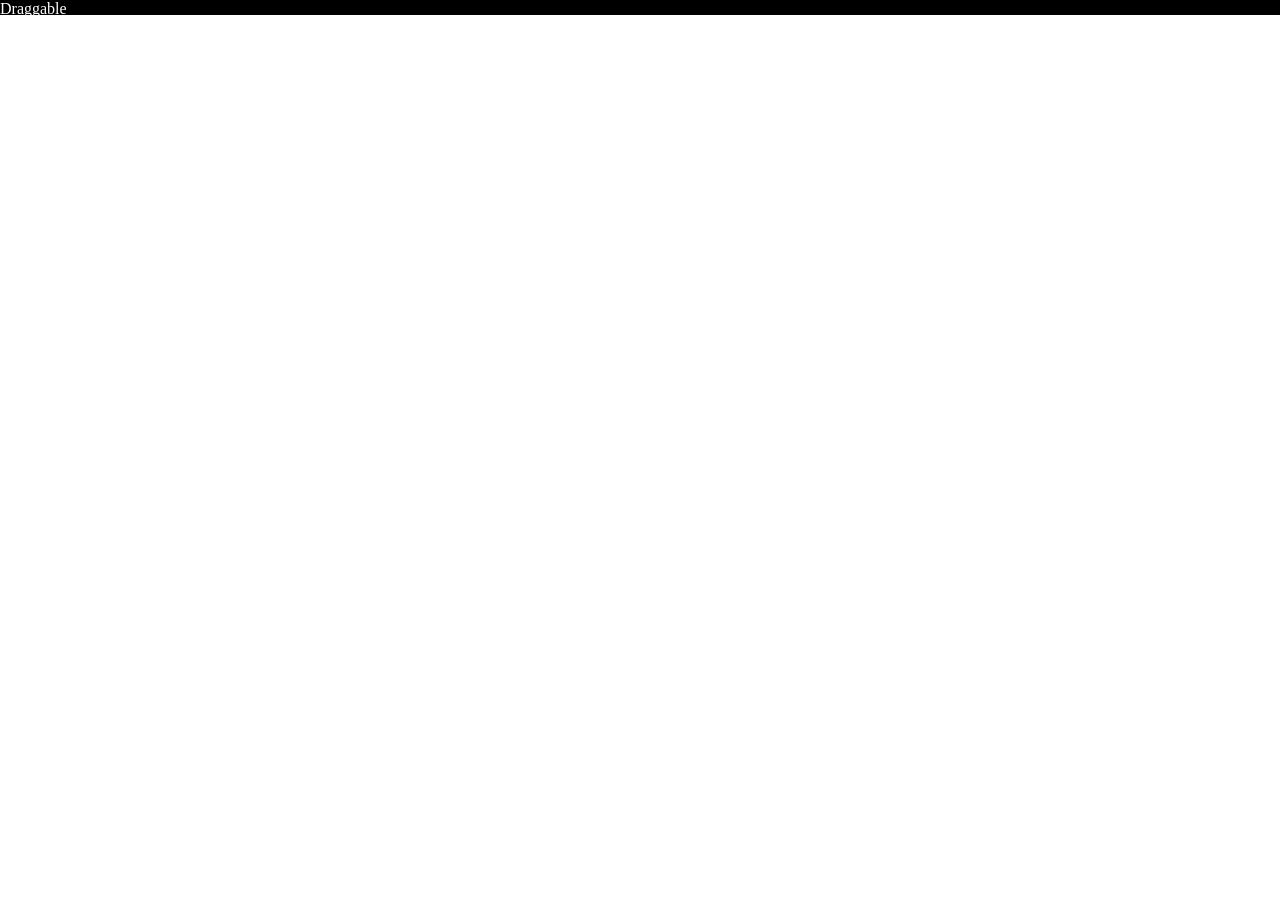
<file: App/frameless_window.html>
<html>

<head>

<title>Frameless Window</title>

<link rel="stylesheet" type="text/css" href="style.css" />
<script src="titlebar.js"></script>
<!--<script src="frameless_window.js"></script>-->

</head>

<body>

<div id="content">
<!--
<div id="inner-content">

Select the titlebar to enable:<br/>
<input type="checkbox" id="top-box">Top Titlebar
<br/>
<input type="checkbox" id="bottom-box">Bottom Titlebar
<br/>
<input type="checkbox" id="left-box">Left Titlebar
<br/>
<input type="checkbox" id="right-box">Right Titlebar
<br/>
<br/>
<button id="close-window-button">Close Window</button>

</div>
-->
<webview src="http://youtube.com" type="text/html" id="player"></webview>
<div id="controls" class="draggable">
Draggable
</div>
</div>

</body>

</html>
</file>
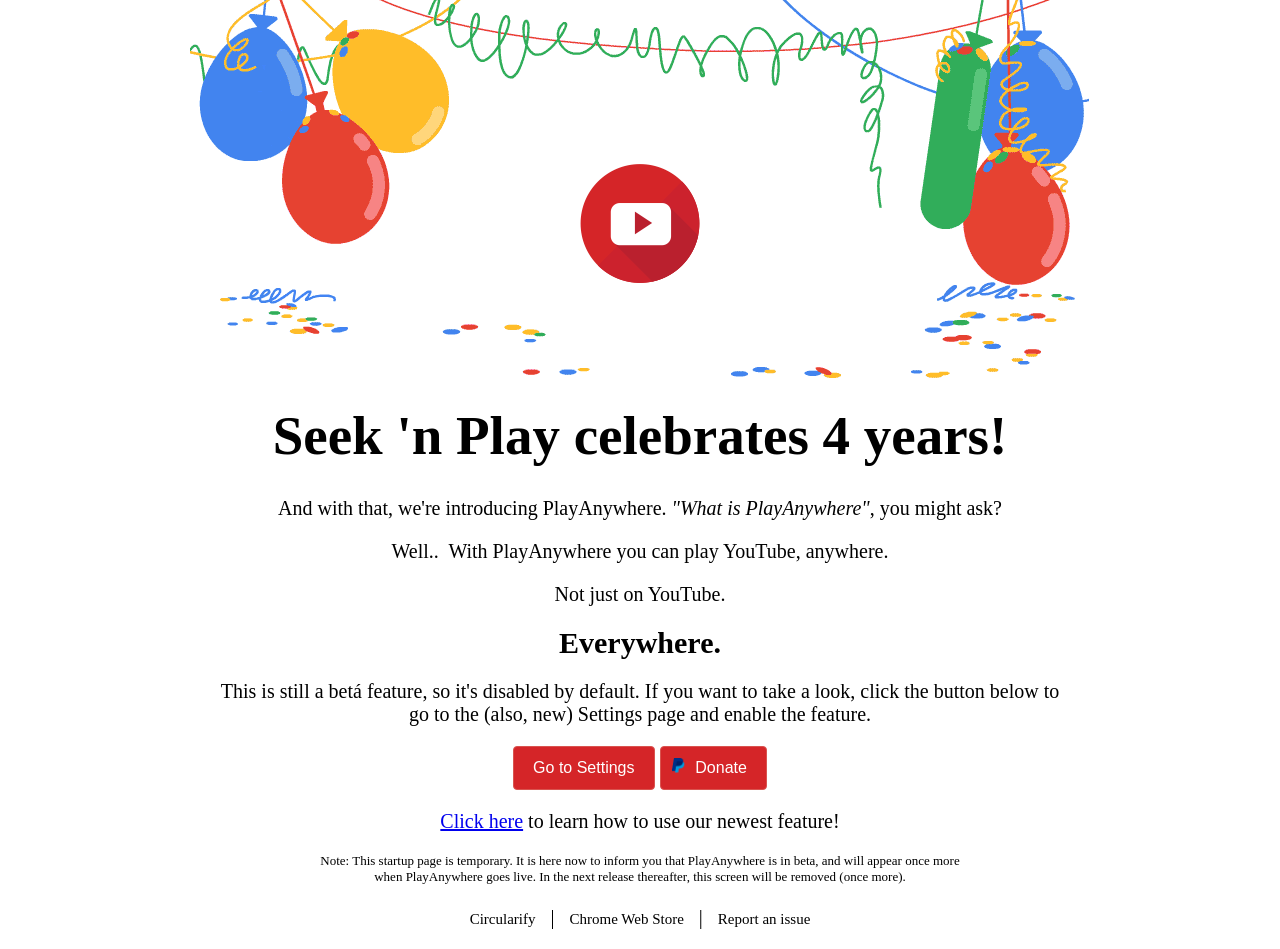
<file: src/html/startup.html>
<!DOCTYPE html>
<html>

<head>
	<title>Seek 'n Play</title>

	<link rel="stylesheet" type="text/css" href="../css/startup.css" />
</head>

<body>

	<div class="container">

		<div class="header">
			<img src="../img/celebration_snp.png" />
		</div>

		<div class="body">
			<h1>Seek 'n Play celebrates 4 years!</h1>

			<p>And with that, we're introducing PlayAnywhere.
				<i>"What is PlayAnywhere"</i>, you might ask?</p>

			<p>Well..&nbsp; With PlayAnywhere you can play YouTube, anywhere.</p>

			<p>Not just on YouTube.</p>

			<h2>Everywhere.</h2>

			<p>This is still a bet&aacute; feature, so it's disabled by default. If you want to take a look, click the button below to
				go to the (also, new) Settings page and enable the feature.</p>

			<p>
				<button id="btnGoToSettings" class="button button-snp">Go to Settings</button>
				<button id="btnGoToDonate" class="button button-snp">
					<img src="../img/paypal-logo.png"> Donate
				</button>
			</p>

			<p>
				<a href="http://circularify.com/seek-n-play-anywhere/">Click here</a> to learn how to use our newest feature!
			</p>

			<p>
				<small>Note: This startup page is temporary. It is here now to inform you that PlayAnywhere is in beta, and will appear once
					more when PlayAnywhere goes live. In the next release thereafter, this screen will be removed (once more).</small>
			</p>
		</div>

		<div class="footer">
			<p>
				<a href="http://circularify.com" target="_blank">Circularify</a> &nbsp; | &nbsp;
				<a href="https://chrome.google.com/webstore/detail/seek-n-play-for-youtube/aiaeaehoebdkelhnbomepbijjjeakkld" target="_blank">Chrome Web Store</a> &nbsp; | &nbsp;
				<a href="https://github.com/Circularify/Seek-n-Play" target="_blank">Report an issue</a>
			</p>
		</div>

	</div>

	<script src="../js/startup.js"></script>
</body>

</html>
</file>
<file: App/style.css>
html {
  margin: 0px;
  padding: 0px;
  overflow: hidden;
}

body {
  margin: 0px;
  padding: 0px;
}

::-webkit-scrollbar-thumb {
  display: none;
}

input[type="checkbox"]:disabled
{
  opacity: .3;
}

div#content {
  background-color: #dddddd;
  margin: 0px;
  padding: 0px;
}

div#inner-content {
  background-color: #dddddd;
  margin: 10px;
  width: 100%;
  height: 100%;
}

.top-titlebar {
  position: absolute;
  left: 0px;
  top: 0px;
  width: 100%;
  height: 32px;
  background-color: #7a7c7c;
  -webkit-app-region: drag;
}

.bottom-titlebar {
  position: absolute;
  left: 0px;
  bottom: 0px;
  width: 100%;
  height: 32px;
  background-color: #7a7c7c;
  -webkit-app-region: drag;
}

.left-titlebar {
  position: absolute;
  left: 0px;
  top: 0px;
  width: 32px;
  height: 100%;
  background-color: #7a7c7c;
  -webkit-app-region: drag;
}

.right-titlebar {
  position: absolute;
  right: 0px;
  top: 0px;
  width: 32px;
  height: 100%;
  background-color: #7a7c7c;
  -webkit-app-region: drag;
}

.top-titlebar-icon,
.bottom-titlebar-icon {
  position: absolute;
  left: 6px;
  margin-top: 6px;
  margin-bottom: 6px;
}

.left-titlebar-icon {
  position: absolute;
  bottom: 6px;
  margin-left: 6px;
  margin-right: 6px;
}

.right-titlebar-icon {
  position: absolute;
  top: 6px;
  margin-left: 6px;
  margin-right: 6px;
}

.top-titlebar-text,
.bottom-titlebar-text {
  position: absolute;
  left: 32px;
  width: 80%;
  margin-top: 6px;
  margin-bottom: 6px;
  font-style: Arial;
  font-size: 11pt;
  color: #ffffff;
}

.left-titlebar-text {
  position: absolute;
  bottom: 32px;
  width: 100px;
  margin-left: 6px;
  margin-right: 6px;
  font-style: Arial;
  font-size: 12pt;
  color: #ffffff;
  -webkit-transform: rotate(-90deg) translate(0, 100%);
  -webkit-transform-origin: 0% 100%;
}

.right-titlebar-text {
  position: absolute;
  top: 0px;
  width: 100px;
  margin-left: 6px;
  margin-right: 6px;
  font-style: Arial;
  font-size: 12pt;
  color: #ffffff;
  -webkit-transform: rotate(90deg) translate(0, 100%);
  -webkit-transform-origin: 0% 200%;
}

.top-titlebar-close-button,
.bottom-titlebar-close-button {
  position: absolute;
  right: 11px;
  width: 17px;
  height: 17px;
  margin-top: 6px;
  margin-bottom: 6px;
  -webkit-app-region: no-drag;
}

.left-titlebar-close-button {
  position: absolute;
  top: 11px;
  width: 17px;
  height: 17px;
  margin-left: 6px;
  margin-right: 6px;
  -webkit-app-region: no-drag;
}

.right-titlebar-close-button {
  position: absolute;
  bottom: 11px;
  width: 17px;
  height: 17px;
  margin-left: 6px;
  margin-right: 6px;
  -webkit-app-region: no-drag;
}

.top-titlebar-divider {
  position: absolute;
  left: 0px;
  top: 31px;
  width: 100%;
  height: 1px;
  background-color: #2a2c2c;
}

.bottom-titlebar-divider {
  position: absolute;
  left: 0px;
  bottom: 31px;
  width: 100%;
  height: 1px;
  background-color: #2a2c2c;
}

.left-titlebar-divider {
  position: absolute;
  left: 31px;
  top: 0px;
  width: 1px;
  height: 100%;
  background-color: #2a2c2c;
}

.right-titlebar-divider {
  position: absolute;
  right: 31px;
  top: 0px;
  width: 1px;
  height: 100%;
  background-color: #2a2c2c;
}

/* New styles */

#player {
	width: 100%;
	height: calc(100% - 15px);
}

.draggable {
	-webkit-app-region: drag;
}

#controls {
	height: 15px;
	display: absolute;
	bottom: 0;
	width: 100%;
	background-color: black;
	color: white;
}
</file>
<file: src/css/startup.css>
* {
	margin: 0px;
	padding: 0px;
	box-sizing: border-box;
}

body {
	margin: 0;
}

.container {
	padding-right: 15px;
	padding-left: 15px;
	margin-right: auto;
	margin-left: auto;
	width: 881px;
	text-align: center;
}

	img {
		margin-left: -25px;
	}

	h1 {
		font-size: 55px;
		margin-bottom: 30px;
	}
	
	h2 {
		font-size: 30px;					
		margin-bottom: 20px;
	}
		
	p {
		font-size: 20px;
		margin-bottom: 20px;
	}
	
	small {
		font-size: 13px;
		max-width: 640px;
		display: inline-block;
	}
	
	.button {	
		display: inline-block;
		font-weight: 400;
		line-height: 1.25;
		text-align: center;
		white-space: nowrap;
		vertical-align: middle
		user-select: none;
		border: 1px solid transparent;
		padding: .7rem 1.2rem;
		font-size: 1rem;
		border-radius: .25rem;
		transition: all .2s ease-in-out;
		-webkit-appearance: button;
	}
	
		.button > img {
			width: 15px;
			margin-right: 4px;
			margin-left: -8px;
		}
	
		.button-snp {
			color: #fff;
			background-color: #d52528;
			border-color: #d9534f;
		}
			.button-snp:hover {
				color: #fff;
				background-color: #ba202e;
				border-color: #c12e2a;
			}
			
	.footer a {
		color: black;
		font-size: 15px;
		text-decoration: none;
	}
	
		.footer a:hover {
			text-decoration: underline;
		}
</file>
